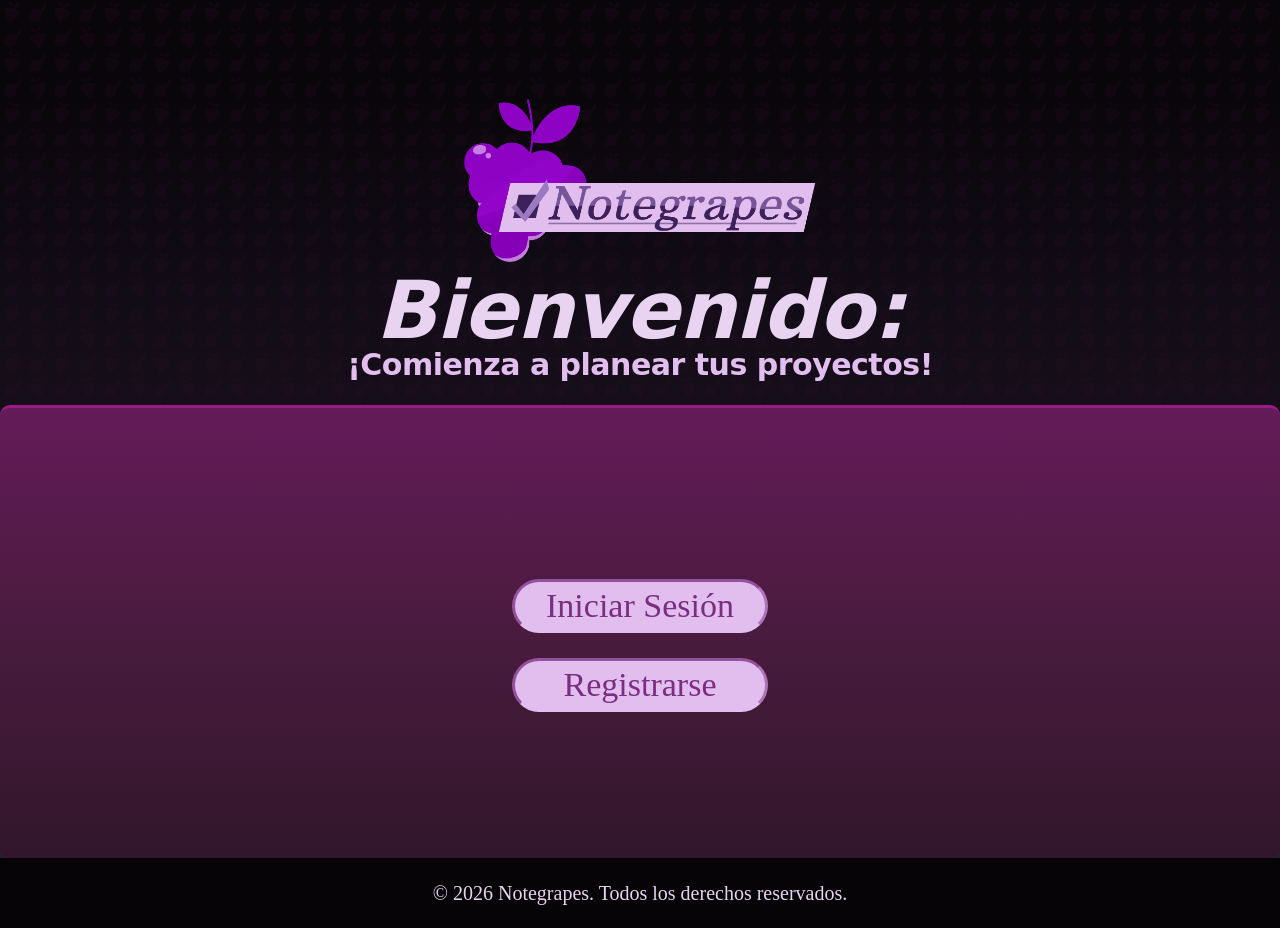
<file: NoteGrapes/index.html>
<!DOCTYPE html>
<html lang="es">
    <head>
        <meta charset="UTF-8">
        <meta name="viewport" content="width=device-width, initial-scale=1.0">
        <link rel="stylesheet" href="css/colors.css">
        <link rel="stylesheet" href="css/design.css">
        <link rel="icon" type="image/png" sizes="32x32" href="images/grape.png">
        <title>Notegrapes</title>
    </head>
    <body>
       <!-- jjj--> 
        <section class="patUp"> 
        <main id="mainInd"> 
            
            <section id="upMain">
                <section class="logoUp">
                    <img src="images/Notegrapes.png" alt="NOTEGRAPES" title="Notegrapes" id="logoP">
                 </section>
                <section class="logoUp2">
                    <h1>Bienvenido: </h1>
                    <h3>¡Comienza a planear tus proyectos!</h3>
                </section>
            </section>
            
            <section id="downMain">
                <section id="downMainC">
                        <a class="aLarg" href="iniCuen.php">Iniciar Sesión</a>
                        <a class="aLarg" href="regCuen.php">Registrarse</a>
                </section>
            </section>
            <section>
            </section>
        </main>
        <footer class= "footForms">
                <p>&copy; 2026 Notegrapes. Todos los derechos reservados.</p>
            </footer>
    </section></body>
</html>
</file>
<file: NoteGrapes/css/colors.css>
/*COLORES--------------------------------------------------------------------------------------------------------------------------------------*/
:root{
    /* Fondo */
    --back1: #2b1d36;
    --back2: #1f1527;
    --back3: #09060a;

    /* líneas / bordes */
    --line1: #9c1c87;
    --line2: #4d4552;

    /* Texto */
    --text1: #e8d4f0;
    --text2: #e2beef;
    --text3: #b192bd;
    --text4: #836f8b;

    /* Contenedores */
    --contf: #070408;
    --cont1: #641b58;
    --cont2: #471b3c;
    --cont3: #31162b;

    /* Formulario */
    --cont4: #232323;

    /*Tareas*/
    --cont5: var(--text1);

    /* Botones */
    --bttn1: #7a2d81;
    --bttn2: #1D1226;
    --bttn3: #f5d6e6;
    --bttn4: #ab7dbc;
    --bttn5: #cb9cd4;

    --ptrn: brightness(0) saturate(100%) invert(19%) sepia(59%) saturate(2157%) hue-rotate(285deg) brightness(100%) contrast(92%);
}

.o02{
    /* Fondo */
    --back1: #1c4955;
    --back2: #0F172A;
    --back3: #020617;

    /* líneas / bordes */
    --line1: #55c47e;
    --line2: #334155;

    /* Texto */
    --text1: #ECFEFF;
    --text2: #CFFAFE;
    --text3: #99F6E4;
    --text4: #4c8d83;

    /* Contenedores */
    --contf: #020617;
    --cont1: #0b9ca7;
    --cont2: #0c80b6;
    --cont3: #005b8b;

    /* Formulario */
    --cont4: #1e2e3b;

    /*Tareas*/
    --cont5: var(--text1);

    /* Botones */
    --bttn1: #06B6D4;
    --bttn2: #131c2b;
    --bttn3: #FEF9C3;
    --bttn4: #4ADE80;
    --bttn5: #2DD4BF;

    --ptrn: brightness(0) saturate(100%) invert(65%) sepia(32%) saturate(609%) hue-rotate(89deg) brightness(95%) contrast(97%);
}

.o03{
    /* Fondo */
    --back1: #381c14;
    --back2: #1a0f0a;
    --back3: #25150f;

    /* líneas / bordes */
    --line1: #e6be3c;
    --line2: #613213;

    /* Texto */
    --text1: #f8fbe9;
    --text2: #f0d47a;
    --text3: #d38a45;
    --text4: #9b7947;

    /* Contenedores */
    --contf: #0e1004;
    --cont1: #c0a035;
    --cont2: #c27f33;
    --cont3: #914437;

    /* Formulario */
    --cont4: #2b1c14;

    /*Tareas*/
    --cont5: var(--text1);

    /* Botones */
    --bttn1: #81332d;
    --bttn2: #1b0a00;
    --bttn3: #ecd8b2;
    --bttn4: #ffffff;
    --bttn5: #d39780;

    --ptrn: brightness(0) saturate(100%) invert(73%) sepia(12%) saturate(2402%) hue-rotate(358deg) brightness(89%) contrast(82%);
}

.o04{
    /* Fondo */
    --back1: #361d1d;
    --back2: #271515;
    --back3: #0a0606;

    /* líneas / bordes */
    --line1: #9c1c1c;
    --line2: #524545;

    /* Texto */
    --text1: #f0d4d4;
    --text2: #efbebe;
    --text3: #bd9292;
    --text4: #8b6f6f;

    /* Contenedores */
    --contf: #080404;
    --cont1: #641b1b;
    --cont2: #471b1b;
    --cont3: #311616;

    /* Formulario */
    --cont4: #231f1f;

    /*Tareas*/
    --cont5: var(--text1);

    /* Botones */
    --bttn1: #812d2d;
    --bttn2: #261212;
    --bttn3: #f5d6d6;
    --bttn4: #bc7d7d;
    --bttn5: #d49c9c;

    --ptrn: brightness(0) saturate(100%) invert(13%) sepia(85%) saturate(3500%) hue-rotate(350deg) brightness(90%) contrast(100%);
}

.o05{
    /* Fondo */
    --back1: #0B0B0B;
    --back2: #1A1A1A;
    --back3: #121212;

    /* líneas / bordes */
    --line1: #2F2F2F;
    --line2: #3B3B3B;

    /* Texto */
    --text1: #EDE6D6;
    --text2: #D9C9A6;
    --text3: #BFAF88;
    --text4: #9F8B60;

    /* Contenedores */
    --contf: #0F0F0F;
    --cont1: #1E1E1E;
    --cont2: #2A2A2A;
    --cont3: #161616;

    /* Formulario */
    --cont4: #141414;

    /*Tareas*/
    --cont5: var(--text1);

    /* Botones */
    --bttn1: #C9A664;
    --bttn2: #A87F3A;
    --bttn3: #FFFFFF;
    --bttn4: #7F6A3F;
    --bttn5: #2E2E2E;

    --ptrn: brightness(0) saturate(100%) invert(80%) sepia(13%) saturate(1408%) hue-rotate(358deg) brightness(85%) contrast(82%);
}

.c01{
    /* Fondo */
    --back1: #d3d3d3; 
    --back2: #dddddd; 
    --back3: #e0e0e0;
    /* líneas / bordes */
    --line1: #797979; 
    --line2: #777777; 
    /* Texto */
    --text1: #4e4e4e; 
    --text2: #414141; 
    --text3: #555555; 
    --text4: #888888; 

    /* Contenedores */
    --contf: #000000; 
    --cont1: #aaaaaa;
    --cont2: #afafaf;
    --cont3: #b9b9b9; 
    /* Formulario */
    --cont4: #fcfcfc; 
    /*Tareas*/
    --cont5: #fcfcfc;
    /* Botones */
    --bttn1: #a5a5a5; 
    --bttn2: #c2c2c2; 
    --bttn3: #4e4e4e; 
    --bttn4: #6d6d6d; 
    --bttn5: #fafafa; 

    --ptrn: brightness(0) saturate(100%) invert(18%) sepia(0%)
            saturate(4496%) hue-rotate(180deg) brightness(91%) contrast(99%);
}

.patUp:before{
    /*COLOR DEL PATRON*/
    filter: var(--ptrn);

    /*ESTO NO LO TOQUES*/
    mask-image: linear-gradient(to top, transparent, black);
    -webkit-mask-image: linear-gradient(to top, transparent, black);
    opacity: 0.07;
}
.logoCuen img{
    filter: var(--ptrn);
}
/*TEXTOS--------------------------------------------------------------------------------------------------------------------------------------*/
h1{/*Titulo principal*/
    color: var(--text1);
    font-family: system-ui, -apple-system, BlinkMacSystemFont, "Segoe UI", Roboto, Oxygen-Sans, Ubuntu, Cantarell, "Helvetica Neue", sans-serif;
    font-size: 80px;
    font-style: italic;
    letter-spacing: -0.5px;

}
h3{ /*Subtitulos de el titulo principal*/
    color: var(--text2);
    font-family: system-ui, -apple-system, BlinkMacSystemFont, "Segoe UI", Roboto, Oxygen-Sans, Ubuntu, Cantarell, "Helvetica Neue", sans-serif;
    font-size: 30px;
    letter-spacing: -0.5px;
    
}
h4{
    color: var(--text1);
    width: 100%;
    min-width: 0;
    overflow-wrap: break-word;
    font-size: 60px;
    line-height:100%;
    margin-left: 10px;
}
h5{
    color: var(--contf);
    font-size: 30px;
    overflow-wrap: break-word;
}
#desc{
    margin-left: 12px;
    font-size: 14px;

}
@media (max-height: 830px), (max-width: 940px){
    h1{
        font-size: 50px;
    }
    h3{
        font-size: 20px;
    }
}
@media (max-width: 500px){
    h4{
        font-size: 40px;
        
    }
    #desc{
        margin: 0;
    }
}
@media (max-width: 787px){
    h4{
        font-size: clamp( 35px , 7.5vw ,70px);
    }
}

h2{ /*Formularios--------------------------*/
    color: var(--text3);
    font-size: 40px;
}
hr{ /*Lineas horizontales*/
    border: 1px solid var(--line2);
    background-color: var(--line2);
    width: 75%;
    align-items: center;
}
label{
    color: var(--text4);
    font-weight: bold;
    font-size: 20px;
    
}
.input{
    width: 275px;
    font-size: 18px;
    color: var(--text1);
    background-color: var(--cont4);
    border: 2px solid var(--cont4) ;
    border-right: 2px solid var(--line2);
    border-bottom: 2px solid var(--line2);
}
.submit, a {
    width: 135px;
    border-radius: 75px;
    font-size: 18px;
    text-align: center;
    text-decoration:none;
}
p{
    color: var(--text1);
    font-size: 20px;
}
a{
    font-size: 28px;
    border: 3px solid #00000000;
    border-top-color: color-mix(in srgb, var(--bttn1) 75%, transparent);
    border-left-color: color-mix(in srgb, var(--bttn1) 75%, transparent) ;
    border-right-color: color-mix(in srgb, var(--bttn1) 50%, transparent);
    color: var(--bttn1);
    background-color: var(--text2);
    padding: 5px;
    padding-left: 0px;
    padding-right: 0px;

}
.aSmall{
    font-size: 18px;
    padding-left: 5px;
    padding-right: 5px;
    min-width: 100px;
    max-width: 150px;
    margin-top: 0px;
    background-color: var(--bttn2);
    color: var(--text2);
}
.aMediu{
    font-size: 20px;
    margin-top: 0px;
}
.aLarg{
    font-size: 34px;
    width: 250px;
    margin-top: 25px;
}
/**/

/*MAQUETACION (main, section, div, etc)*/
*{
    transition: background-color 0.3s , color 0.3s ease, filter 0.3s ease;
}
#mainHH{
    transition: all 0.3s, min-width 0s ease;
}
#asidCont{
    transition: width 0.45s ease;
}
.homework{
    transition: all 0.3s ease;
}
html{
    background-color: #00fa15;  /*Este color es de prueba*/
}
/*Cuerpo*/
body{
    background-color: #2c1626; /*Este color es de prueba*/
}
/*Footer*/
.footForms{
    background-color: var(--contf);
}
/*Main de cada pagina*/
#mainInd, .mainForms, #mainPrin{
    background-color: var(--contf);
    background: linear-gradient(0deg, var(--back1) 0%, var(--back2) 31%, var(--back3) 90%);
}

#downMain, .contForms{
    background-color: #802370;
    background: linear-gradient(180deg,var(--cont1) 0%, var(--cont2) 54%, var(--cont3) 100%);
    border-top: 3px solid var(--line1);
}
.divForm {
    background-color: var(--cont4);
    border-bottom: 2px solid var(--line1);
}

.submit{
    border-color: var(--bttn4);
    border-bottom-color: #00000000;
    border-right-color: var(--bttn5);
    background-color: var(--bttn1);
    color: var(--bttn3);
    padding: 5px;
}
/*ContProyect.php*/
.mainAsid{
    background: linear-gradient(-90deg,var(--cont1) 0%, var(--cont2) 100%);
    border-right: 3px solid var(--line1);
}
#asidCont{
    background-color: var(--cont4);
    border-left: 3px solid var(--line2);
}
#asidCont::-webkit-scrollbar{
    width: 5px;
    height: 50%;
}
#asidCont::-webkit-scrollbar-thumb{
    background-color: var(--bttn2);
    border-bottom-right-radius: 150px ;
    border-top-right-radius: 150px ;
}
#asidCont::-webkit-scrollbar-button{
    height: 8px;
    background-color: #00000000;
}


#headTitl, #headDesc{
    scrollbar-color: var(--line1) #00000000;
}
#scroll-headTitl, #scroll-headDesc{
    direction: rtl;
}
.lin hr{
    border: 1px solid var(--line2);
}


#mainHead{
    background: linear-gradient(90deg,var(--cont2) 0%, var(--cont3) 100%);
}
#desc{
    background-color: #9c303000;
    color: var(--bttn3);
    border: 0px solid #00000000;
    border-top: 2px solid var(--line1);
}
.homework{
    background-color: var(--cont5);
    border: 3px solid var(--line1);
    direction: rtl;
}

.homework, .mainHom{
    scrollbar-color: var(--bttn1) #00000000;
    scrollbar-width: thin;
    
}
.homLines hr{
    margin-left: 5px;
    border: 1px solid var(--line2);
    background-color: var(--line2);
}
.homLines2 hr{
    margin-left: 32px;
    border: 1px solid var(--text4);
    background-color: var(--text4);
}
.chBox{
    accent-color: var(--line1);
    border-radius: 100%;
}
.homFch input{
    background-color: #00000000;
    border: 0px;
}
.imgH{
    background-color: var(--text4);
}
@media (max-width: 500px){
    .mainAsid{
        background: linear-gradient(0deg,var(--cont1) 0%, var(--cont2) 100%);
        border-right:none;
        border-bottom: 3px solid var(--line1);
    }  
    #mainHead{
    background: linear-gradient(180deg,var(--cont2) 0%, var(--cont3) 100%);
    }
    #asidCont::-webkit-scrollbar{
    width: 50%;
    height: 5px;
    
    }
    #asidCont::-webkit-scrollbar-button{
    height: 8px;
    background-color: var(--contf);
    }

    
}
</file>
<file: NoteGrapes/css/design.css>
/* PALETA DE COLORES

#2c1626, #601e5e, #c8b8db, #946734, #ffa400
*/
*{
    margin: 0%;
    padding: 0%;
}
html{
    min-width: 320px;
    min-height: 464px;
}
html, body{
    width: 100%;
}
body{
    
    min-width: 320px;
    min-height: 464px;
    z-index: 0;
}
#mainInd{
    min-width: 320px;
    min-height: 464px;
    background-repeat: no-repeat;
    background-size: cover;
    background-attachment: fixed;
    z-index: 0;
}

#upMain{
    height: 45vh;
    position: relative;
    z-index: 0;
}
.patUp{
    position: relative;
    
}
.patUp::before{
    content: "";
    position: fixed;
    top: 0;
    left: 0;
    width: 100vw;
    min-width: 320px;
    height: 100vh;
    min-height: 464px;
    
    background-image: url("../images/patron.svg");
    background-repeat: repeat;
    background-size: 50px 50px; 
    z-index: 0;
}
.logoUp{
    padding-top: 10vh;
    height: 45%;
    display: flex;
    justify-content: center;
    align-items: center;

}
.logoUp2{
    height: 20%;
    min-height: 65px;
    text-align: center;
    line-height: 0.97;
}
#logoP{
    width: auto;
    height: 90%;
    min-height: 150px;
    display: block;
}
#downMain{
    position: relative;
    min-height: 182px;
    border-radius: 10px;
    z-index: 10;
}
#downMainC{
    height: 50vh;
    min-height: 182px;
    display: flex;
    align-items: center;
    justify-content: center;
    flex-direction: column;
    
}
.formDown{
    width: 100%;
    height: 100%;
    display: flex;
    align-items: center;
    justify-content: center;
}

.divForm{
    min-width: 320px;
    height: auto;
    border-radius: 10%;
    border-top-left-radius: 1%;
    box-sizing: border-box;
}
.bodyForms{
    width: auto;
    min-width: 320px;
    height: auto;
    overflow-x: hidden;
}
.mainForms{
    display: flex;
    justify-content: center;
    align-items: center;
    height: auto;
    min-height: calc(100vh - 73px);
    width: auto;
    overflow-y: hidden;
}
.patLR{
    position: relative;
    width: calc(25%);
    height: calc(100vh - 73px);
    z-index: 0;
}
.miniMenu{
    justify-content: center;
    left: 25px;
    right: calc(-300px + 100vw);
    top: 25px;
    position:absolute;
    z-index: 11;
    max-width: 200px;
}
.miniMenu a{
    border-top-right-radius: 0%;
    border-bottom-right-radius: 0%;
}
.contForms{
    display: flex;
    justify-content: center;
    align-items: center;
    height: auto;
    min-height: calc(100vh - 73px);
    width: auto;
    min-width: 50%;
    z-index: 10;
}
footer{
    position:relative;
    z-index: 10;
}
.footForms{
    height: auto;
    min-height: 70px;
    min-width: 320px;
    display: flex;
    justify-content: center;
    align-items: center;
}
.codForm{
    display: flex;
    justify-content: center;
    align-items: center;
    
}
.datFormC{
    display: flex;
    flex-direction: column;
    padding-left: 20px;
    line-height: 1.6;
}
.datFormC hr{
    padding-left: 57px;
}
/*FORMULARIO*/
.titleForm{
    height: 70px;
    display: flex;
    justify-content: center;
    align-items: center;
    flex-direction: column;
}

.datForm{
    min-height: 200px;
    flex-direction: column;
    padding-left: 20px;
    line-height: 1.6;
}
.buttonForm{
    display: flex;
    justify-content: center;
    align-items: center;
    padding-top: 10px;
    padding-bottom: 10px;
}
.buttonRedirect{
    text-align: center;
    padding-top: 5px;
    padding-bottom: 10px;
}
/*Si la ventana se hace mas pequena -J*/

@media (max-height: 265px){
    .miniMenu{
        top: 20px; 
    }
}
@media (max-height: 465px){
    .contForms{
    height: auto;
     min-height: 393px;
    }
}
@media (max-height: 830px){
    #upMain{
        min-height: 328px;
    }
    .miniMenu{
        right: calc(-300px + 100vw);
        top: 25px;
    }
}
@media (max-height: 350px){
    .bodyForms{
        overflow-x:auto;
    }
}
@media (max-width: 425px){
    .logoUp{
        padding-top: 15vh;
        height: calc(50% - 80px);
    }
    .logoUp2{
        margin-top: 35px;
    }
}
@media (max-width: 940px){
    #logoP{
        height: 75%;
        content: url("../images/Notegrapes-alt.png");
    }
    /*Formularios*/
    .contForms{
        width: 100vw;
        min-width: 320px;

    }
    .mainForms{
        display: flex;
        flex-direction: column;
        width: 100vw;
        min-width: 320px;
        overflow: hidden;
        min-height: 500px; 
    }
    .patLR{
        width: 100vw;
        height: 25vh;
    }
    .footForms p{
        font-size: calc(7px + 2vw);
    }
    
    .miniMenu{
        left: 25px;
        right: calc(-300px + 100vw);
        top: 25px;
    }
    .miniMenu a{
        border-top-right-radius: 75px;
        border-bottom-right-radius: 75px;
    }
}
</file>
